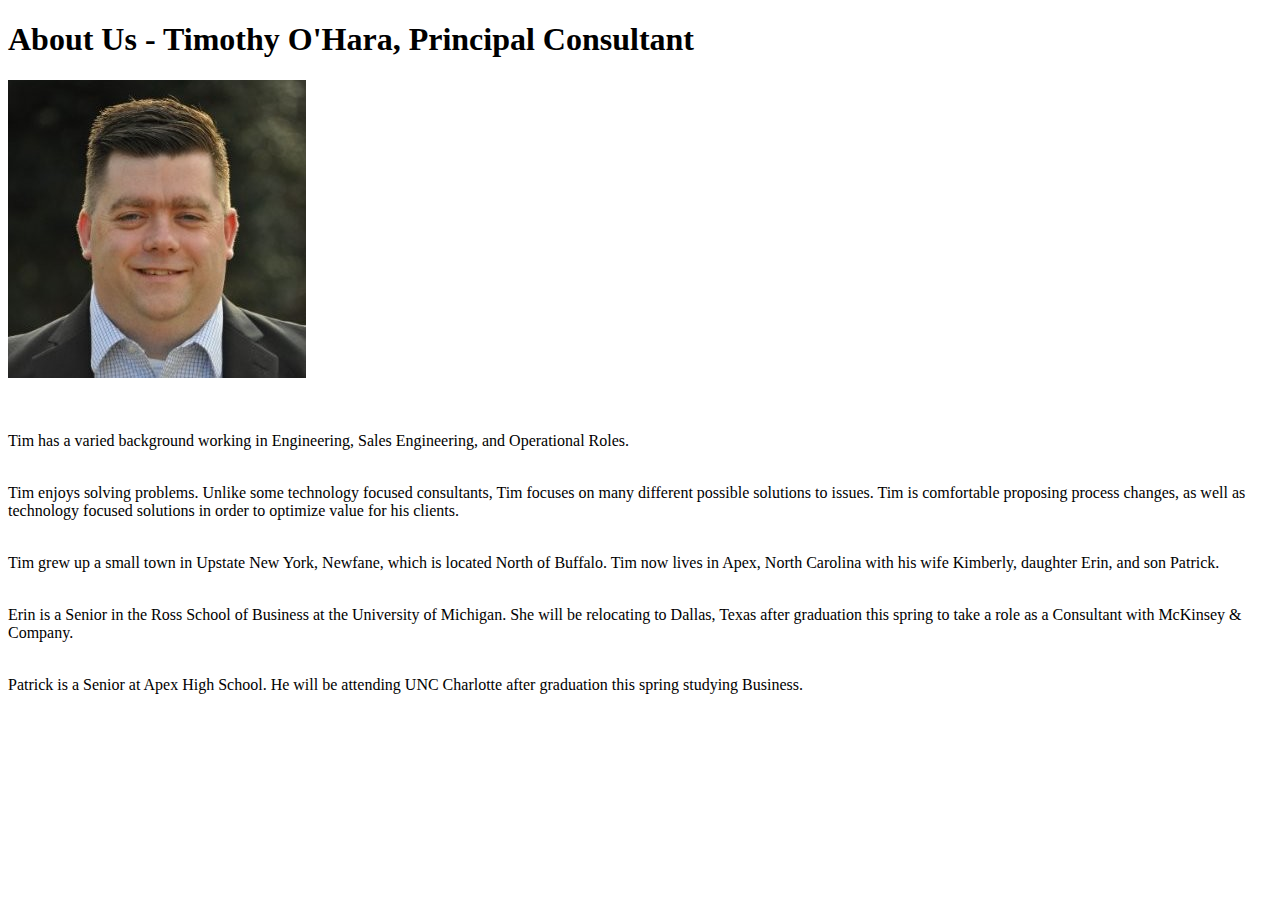
<file: about_me_manually.html>
<!DOCTYPE html>
<html lang="en">
<head>
    <!--
        Timothy O'Hara
        CTI-110 Section 0005
        Deliver 6
        Try it both ways
    -->
    <title>O'Hara Consulting Group</title>
    <meta name="keywords" content="About Us, O'Hara Consulting Group">
    <meta name="description" content="O'Hara Consulting Group About Us">
</head>
<body>
<h1>About Us - Timothy O'Hara, Principal Consultant</h1>
<p><img src="assets/Headshot.jpeg"/>
</p><br>
<p>Tim has a varied background working in Engineering, Sales Engineering, and Operational Roles.</p>
<p><br>
Tim enjoys solving problems.  Unlike some technology focused consultants, Tim focuses on many different possible solutions to issues.  Tim is comfortable proposing process changes, as well as technology focused solutions in order to optimize value for his clients.</p>
<p><br>
Tim grew up a small town in Upstate New York, Newfane, which is located North of Buffalo.  Tim now lives in Apex, North Carolina with his wife Kimberly, daughter Erin, and son Patrick.</p>
<p><br>
Erin is a Senior in the Ross School of Business at the University of Michigan.  She will be relocating to Dallas, Texas after graduation this spring to take a role as a Consultant with McKinsey & Company.</p>
<p><br>
Patrick is a Senior at Apex High School.  He will be attending UNC Charlotte after graduation this spring studying Business.</p>
</body>
</html>
<!--This file is my own work and I typed everything manually, O'Hara-->
</file>
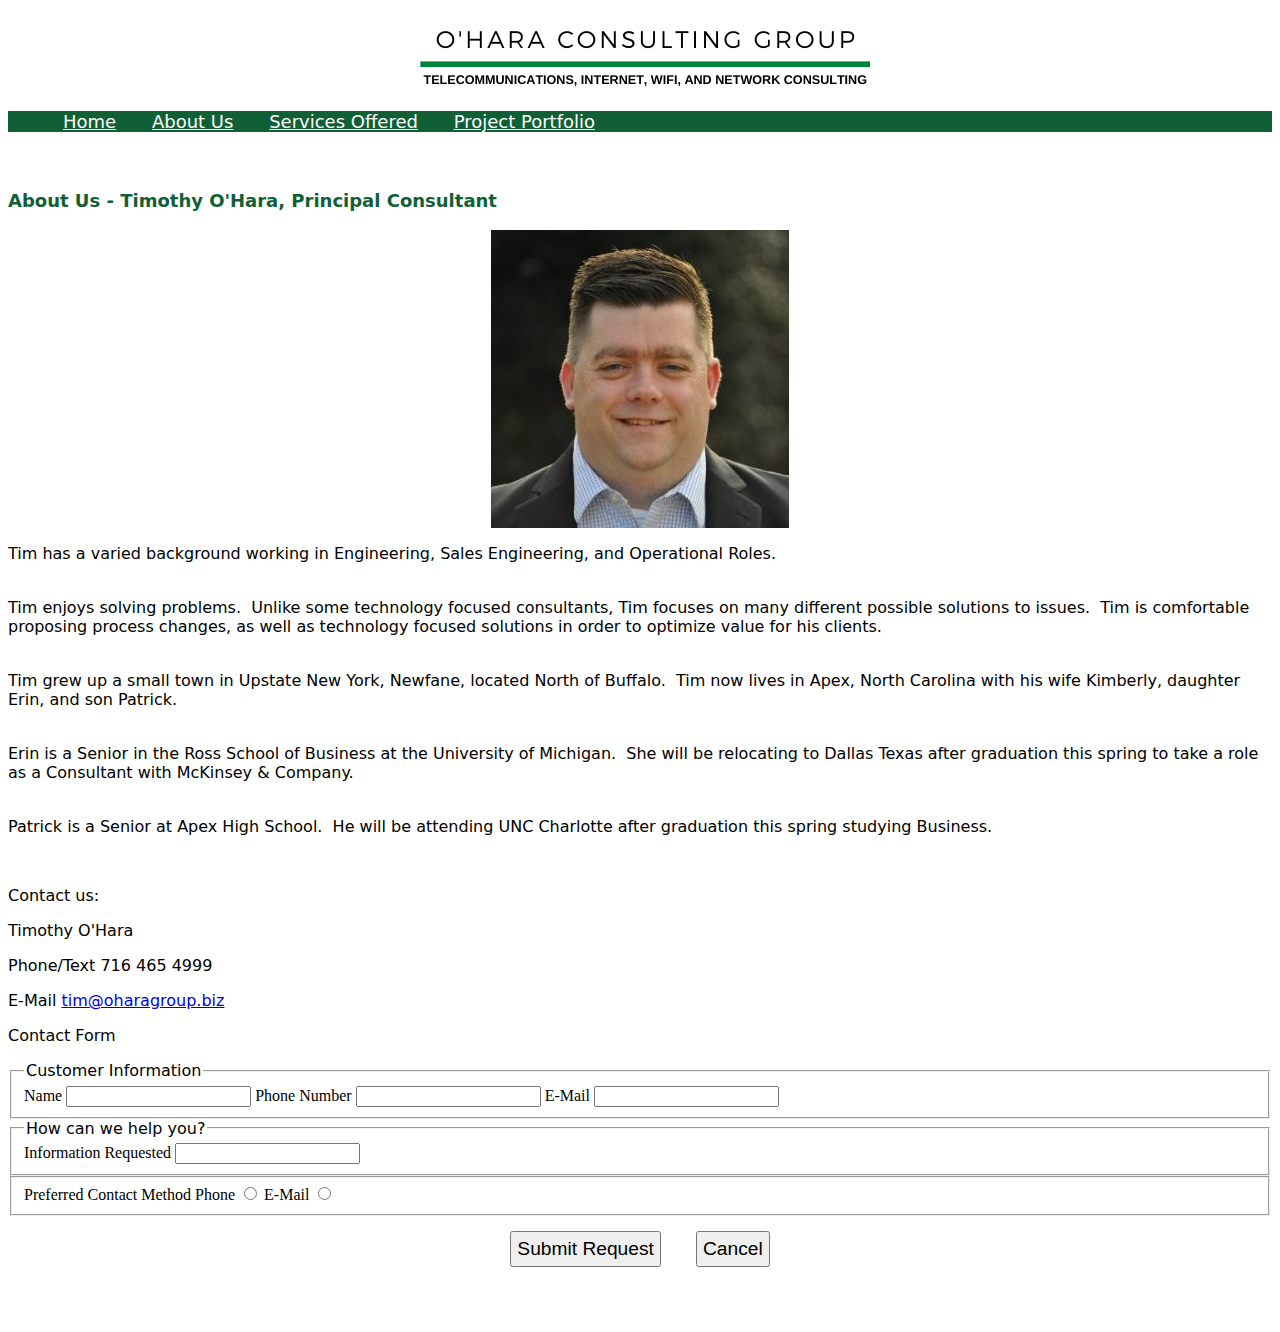
<file: aboutus.html>
<!doctype html>
<html lang="en">
<head>
<meta charset="utf-8">
<title>O'Hara Consulting Group</title>
<style>
.font {
    font-family: Segoe, Segoe UI, DejaVu Sans, Trebuchet MS, Verdana, sans-serif;
}
</style>
<link href="assets/headings.css" rel="stylesheet" type="text/css">
</head>

<body>
<p><img src="assets/header_bar.png" alt="O'Hara Consulting Group Logo" width="499" height="77" class="center_head_logo">
</p>
	<div id="navbar">
  <ul>
    <li><a href="index.html">Home</a></li>
    <li><a href="aboutus.html">About Us</a></li>
    <li><a href="servicesoffered.html">Services Offered</a></li>
    <li><a href="portfolio.html">Project Portfolio</a></li>
  </ul>
</div>
<h3 class="font">&nbsp;</h3>
<h3 class="font"><span class="headings">About Us - Timothy O'Hara, Principal Consultant</span></h3>
<p class="font"><img src="assets/Headshot.jpeg" alt="Timothy O'Hara Headshot" width="298" height="298" class="center_head_logo"></p>
<p class="font">Tim has a varied background working in Engineering, Sales  Engineering, and Operational Roles.</p>
<p class="font"><br>
Tim enjoys solving problems.   Unlike some technology focused consultants, Tim focuses on many  different possible solutions to issues.  Tim  is comfortable proposing process changes, as well as technology focused  solutions in order to optimize value for his clients.</p>
<p class="font"><br>
Tim grew up a small town in Upstate New York, Newfane,  located North of Buffalo.  Tim now lives  in Apex, North Carolina with his wife Kimberly, daughter Erin, and son Patrick.</p>
<p class="font"><br>
Erin is a Senior in the Ross School of Business at the  University of Michigan.  She will be  relocating to Dallas Texas after graduation this spring to take a role as a  Consultant with McKinsey &amp; Company.</p>
<p class="font"><br>
  Patrick is a Senior at Apex High School.  He will be attending UNC Charlotte after  graduation this spring studying Business.</p>
<p>&nbsp;</p>
<p class="font">Contact us:</p>
<p class="font">Timothy O'Hara </p>
<p class="font">Phone/Text 716 465 4999</p>
<p class="font">E-Mail <a href="mailto:tim@oharagroup.biz">tim@oharagroup.biz</a></p>
<p class="font">Contact Form</p>

<form id="contact" method="post">
	<fieldset id="CustomerInfo">
			  <legend class="font">Customer Information</legend>
				Name
				<input name="custName" id="name" type="text">
	
				Phone Number
				<input name="custPhone" id="phone" type="tel" />
	
				E-Mail
				<input name="custEmail" id="mail" type="email" />
	
	</fieldset>
		
	<fieldset id="request">
			  <legend class="font">How can we help you?</legend>
				Information Requested
				<input name="Request" id="req" type="text">
	</fieldset>
	<fieldset id="preferred">
			  	Preferred Contact Method
		<label for="pcontact">Phone</label>
		<input name="contact" value="phone" id="phone" type="radio" />
		<label for="pcontact">E-Mail</label>
		<input name="contact" value="e-mail" id="e-mail" type="radio" />
	</fieldset>
	<div id="buttons">
		<input type="submit" value="Submit Request" />
		<input type="reset" value="Cancel" />
	</div>
	</form>	
	
<p>&nbsp;</p>
</body>
</html>
</file>
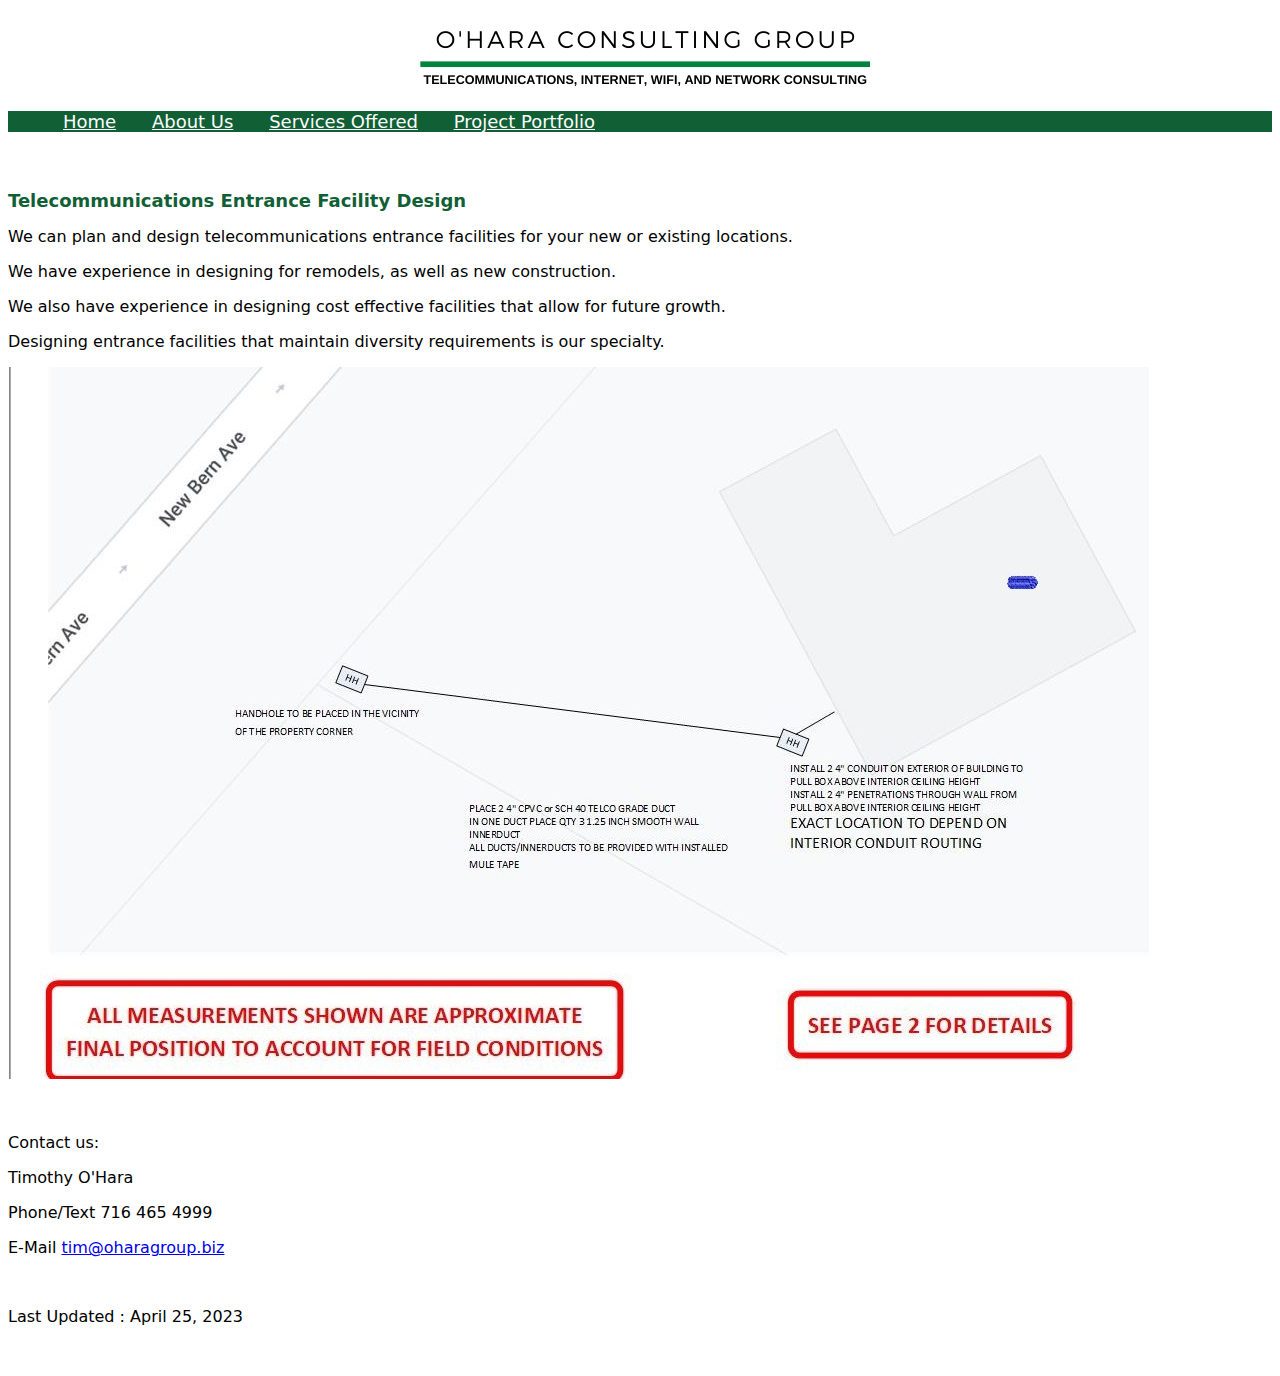
<file: EntranceFacility.html>
<!doctype html>
<html lang="en">
<head>
<meta charset="utf-8">
<title>O'Hara Consulting Group</title>
<style>
.font {
    font-family: Segoe, Segoe UI, DejaVu Sans, Trebuchet MS, Verdana, sans-serif;
}
</style>
<link href="assets/headings.css" rel="stylesheet" type="text/css">
</head>

<body>
<p><img src="assets/header_bar.png" alt="O'Hara Consulting Group Logo" width="499" height="77" class="center_head_logo">
</p>
	<div id="navbar">
  <ul>
    <li><a href="index.html">Home</a></li>
    <li><a href="aboutus.html">About Us</a></li>
    <li><a href="servicesoffered.html">Services Offered</a></li>
    <li><a href="portfolio.html">Project Portfolio</a></li>
  </ul>
</div>
<h3 class="font">&nbsp;</h3>
<p class="font"><span class="headings">Telecommunications Entrance Facility Design</span></p>
<p class="font"><span class="font">We can plan and design telecommunications entrance facilities for your new or existing locations.</span></p>
<p class="font">We have experience in designing for remodels, as well as new construction.</p>
<p class="font">We also have experience in designing cost effective facilities that allow for future growth.</p>
<p class="font">Designing entrance facilities that maintain diversity requirements is our specialty.</p>
<p><img src="assets/Conduit.jpg" alt="Conduit Building Entrance Design" width="1141" height="712" /></p>
<p>&nbsp;</p>
<p class="font"><span class="font">Contact us:</span></p>
<p class="font"><span class="font">Timothy O'Hara </span></p>
<p class="font"><span class="font">Phone/Text 716 465 4999</span></p>
<p class="font"><span class="font">E-Mail <a href="mailto:tim@oharagroup.biz">tim@oharagroup.biz</a></span></p>
<p>&nbsp;</p>
<p class="font"><span class="font">Last Updated : 
  <!-- #BeginDate format:Am1 -->April 25, 2023<!-- #EndDate -->
</span></p>
<p>&nbsp;</p>
</body>
</html>
</file>
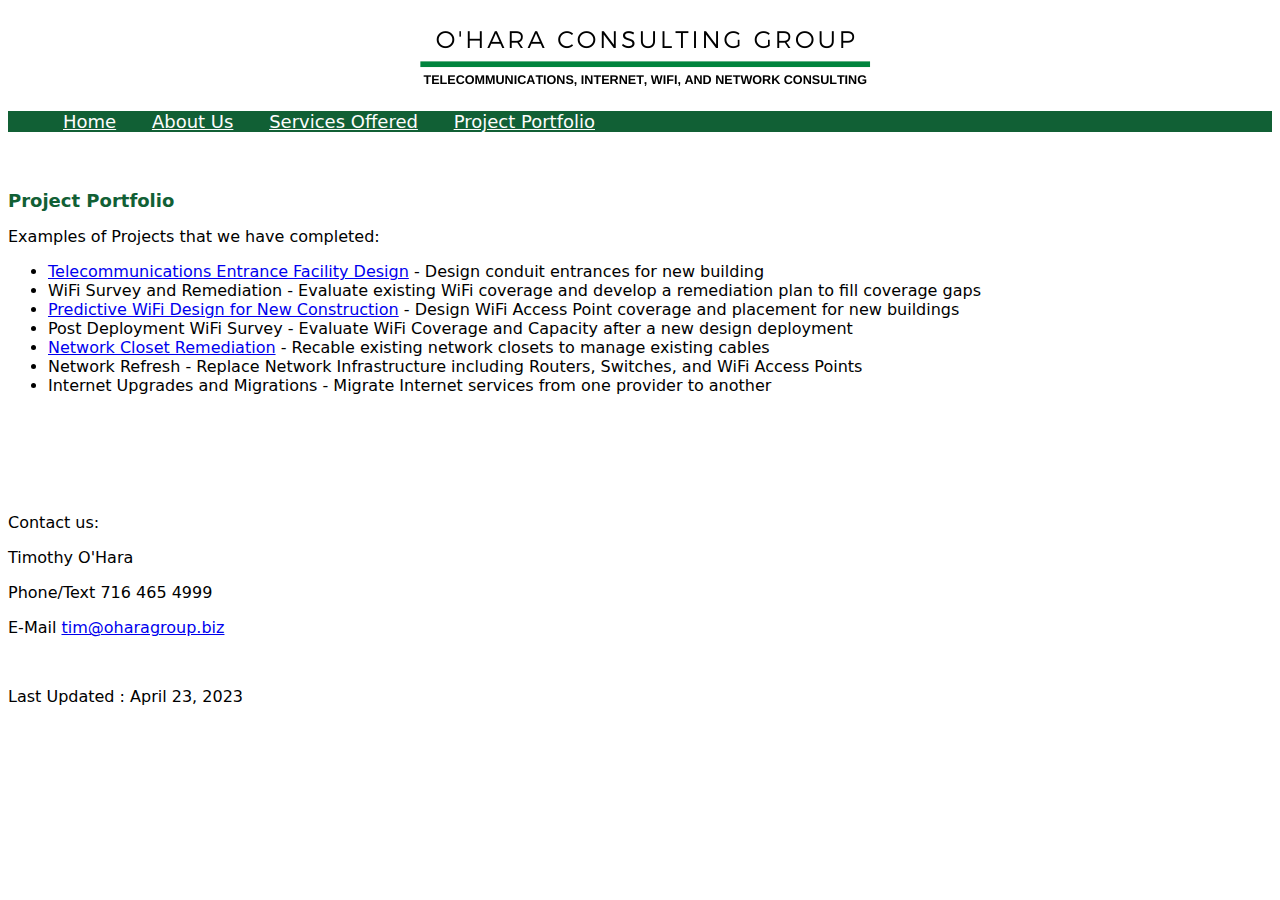
<file: portfolio.html>
<!doctype html>
<html lang="en">
<head>
<meta charset="utf-8">
<title>O'Hara Consulting Group</title>
<style>
.font {
    font-family: Segoe, Segoe UI, DejaVu Sans, Trebuchet MS, Verdana, sans-serif;
}
</style>
<link href="assets/headings.css" rel="stylesheet" type="text/css">
</head>

<body>
<p><img src="assets/header_bar.png" alt="O'Hara Consulting Group Logo" width="499" height="77" class="center_head_logo">
</p>
	<div id="navbar">
  <ul>
    <li><a href="index.html">Home</a></li>
    <li><a href="aboutus.html">About Us</a></li>
    <li><a href="servicesoffered.html">Services Offered</a></li>
    <li><a href="portfolio.html">Project Portfolio</a></li>
  </ul>
</div>
<h3 class="font">&nbsp;</h3>
<p class="font"><span class="headings">Project Portfolio</span></p>
<p class="font"><span class="font">Examples of Projects that we have completed:</span></p>
<ul>
  <li class="font"><span class="font"><a href="EntranceFacility.html">Telecommunications Entrance Facility Design</a> - Design conduit entrances for new building</span></li>
  <li class="font"><span class="font">WiFi Survey and Remediation - Evaluate existing WiFi coverage and develop a remediation plan to fill coverage gaps</span></li>
  <li class="font"><span class="font"><a href="predictive.html">Predictive WiFi Design for New Construction</a> - Design WiFi Access Point coverage and placement for new buildings</span></li>
  <li class="font"><span class="font">Post Deployment WiFi Survey - Evaluate WiFi Coverage and Capacity after a new design deployment</span></li>
  <li class="font"><span class="font"><a href="remediation.html">Network Closet Remediation</a> - Recable existing network closets to manage existing cables</span></li>
  <li class="font"><span class="font">Network Refresh - Replace Network Infrastructure including Routers, Switches, and WiFi Access Points</span></li>
  <li class="font"><span class="font">Internet Upgrades and Migrations - Migrate Internet services from one provider to another</span></li>
</ul>
<p>&nbsp;</p>
<p>&nbsp;</p>
<p>&nbsp;</p>
<p class="font"><span class="font">Contact us:</span></p>
<p class="font"><span class="font">Timothy O'Hara </span></p>
<p class="font"><span class="font">Phone/Text 716 465 4999</span></p>
<p class="font"><span class="font">E-Mail <a href="mailto:tim@oharagroup.biz">tim@oharagroup.biz</a></span></p>
<p>&nbsp;</p>
<p class="font"><span class="font">Last Updated : 
  <!-- #BeginDate format:Am1 -->April 23, 2023<!-- #EndDate -->
</span></p>
<p>&nbsp;</p>
</body>
</html>
</file>
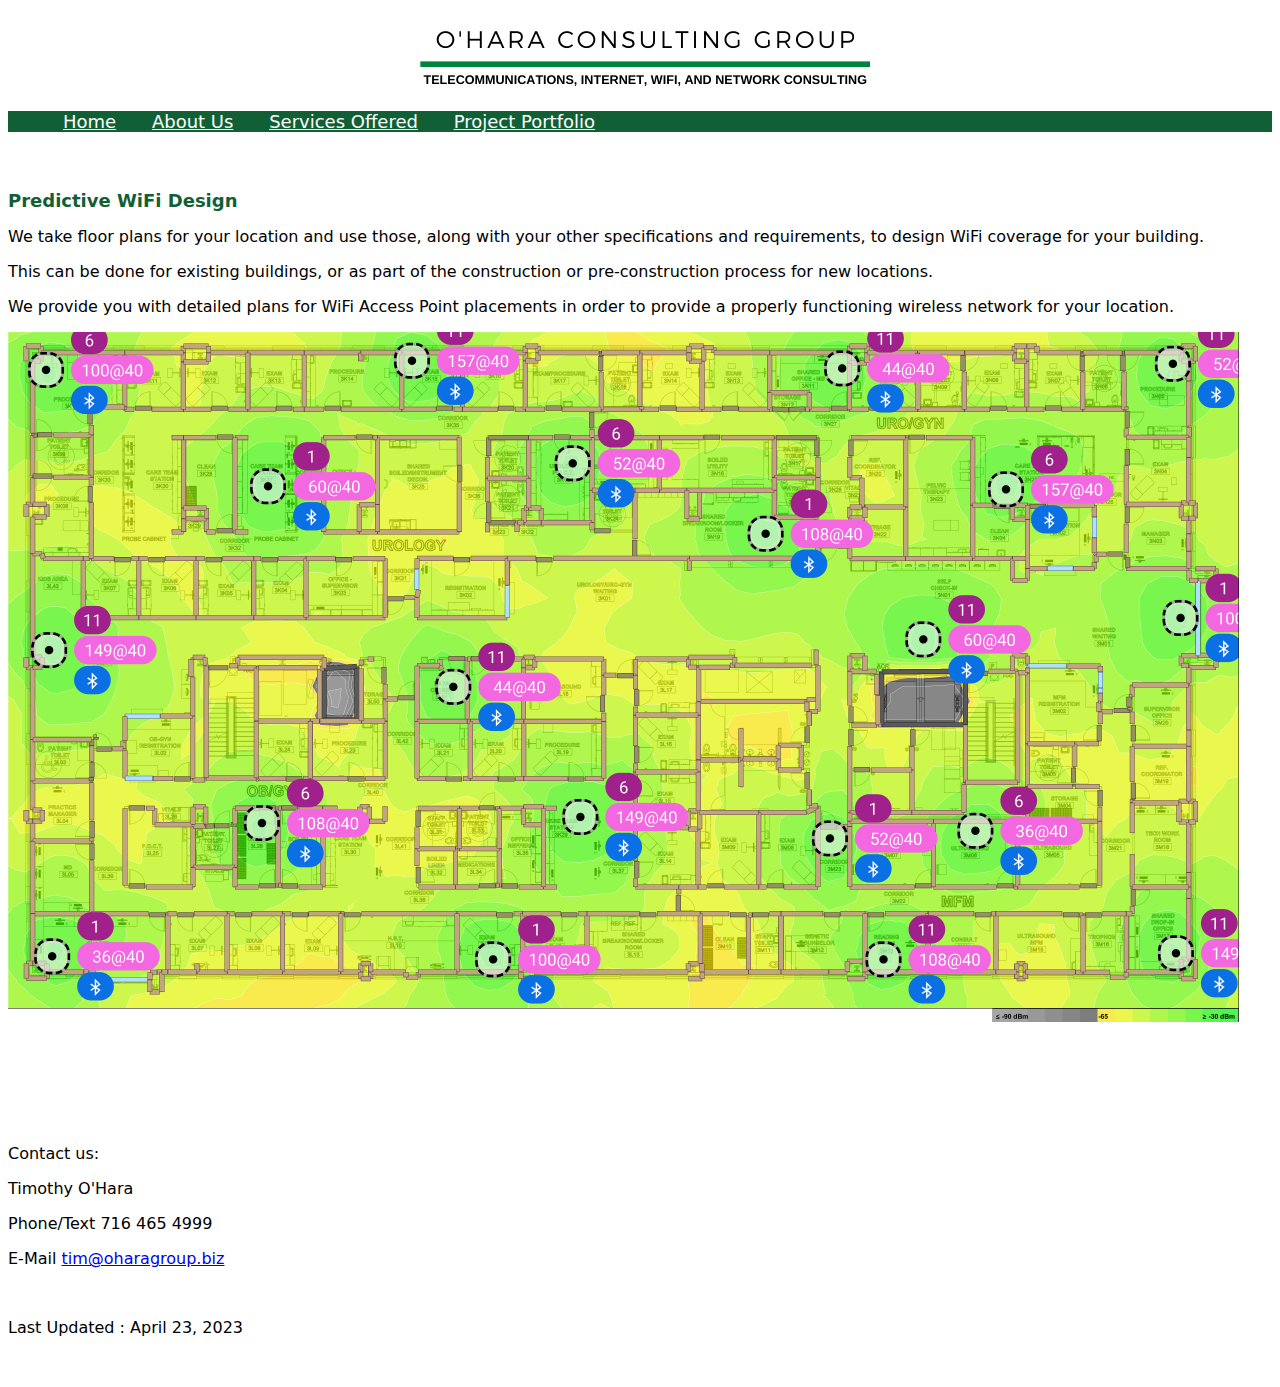
<file: predictive.html>
<!doctype html>
<html lang="en">
<head>
<meta charset="utf-8">
<title>O'Hara Consulting Group</title>
<style>
.font {
    font-family: Segoe, Segoe UI, DejaVu Sans, Trebuchet MS, Verdana, sans-serif;
}
</style>
<link href="assets/headings.css" rel="stylesheet" type="text/css">
</head>

<body>
<p><img src="assets/header_bar.png" alt="O'Hara Consulting Group Logo" width="499" height="77" class="center_head_logo">
</p>
	<div id="navbar">
  <ul>
    <li><a href="index.html">Home</a></li>
    <li><a href="aboutus.html">About Us</a></li>
    <li><a href="servicesoffered.html">Services Offered</a></li>
    <li><a href="portfolio.html">Project Portfolio</a></li>
  </ul>
</div>
<h3 class="font">&nbsp;</h3>
<p class="font"><span class="headings">Predictive WiFi Design</span></p>
<p class="font"><span class="font">We take floor plans for your location and use those, along with your other specifications and requirements, to design WiFi coverage for your building.</span></p>
<p class="font">This can be done for existing buildings, or as part of the construction or pre-construction process for new locations.</p>
<p class="font">We provide you with detailed plans for WiFi Access Point placements in order to provide a properly functioning wireless network for your location.</p>
<p class="font"><img src="assets/WiFi-Design.png" width="1231" height="690" alt=""/></p>
<ul>

</ul>
<p>&nbsp;</p>
<p>&nbsp;</p>
<p>&nbsp;</p>
<p class="font"><span class="font">Contact us:</span></p>
<p class="font"><span class="font">Timothy O'Hara </span></p>
<p class="font"><span class="font">Phone/Text 716 465 4999</span></p>
<p class="font"><span class="font">E-Mail <a href="mailto:tim@oharagroup.biz">tim@oharagroup.biz</a></span></p>
<p>&nbsp;</p>
<p class="font"><span class="font">Last Updated : 
  <!-- #BeginDate format:Am1 -->April 23, 2023<!-- #EndDate -->
</span></p>
<p>&nbsp;</p>
</body>
</html>
</file>
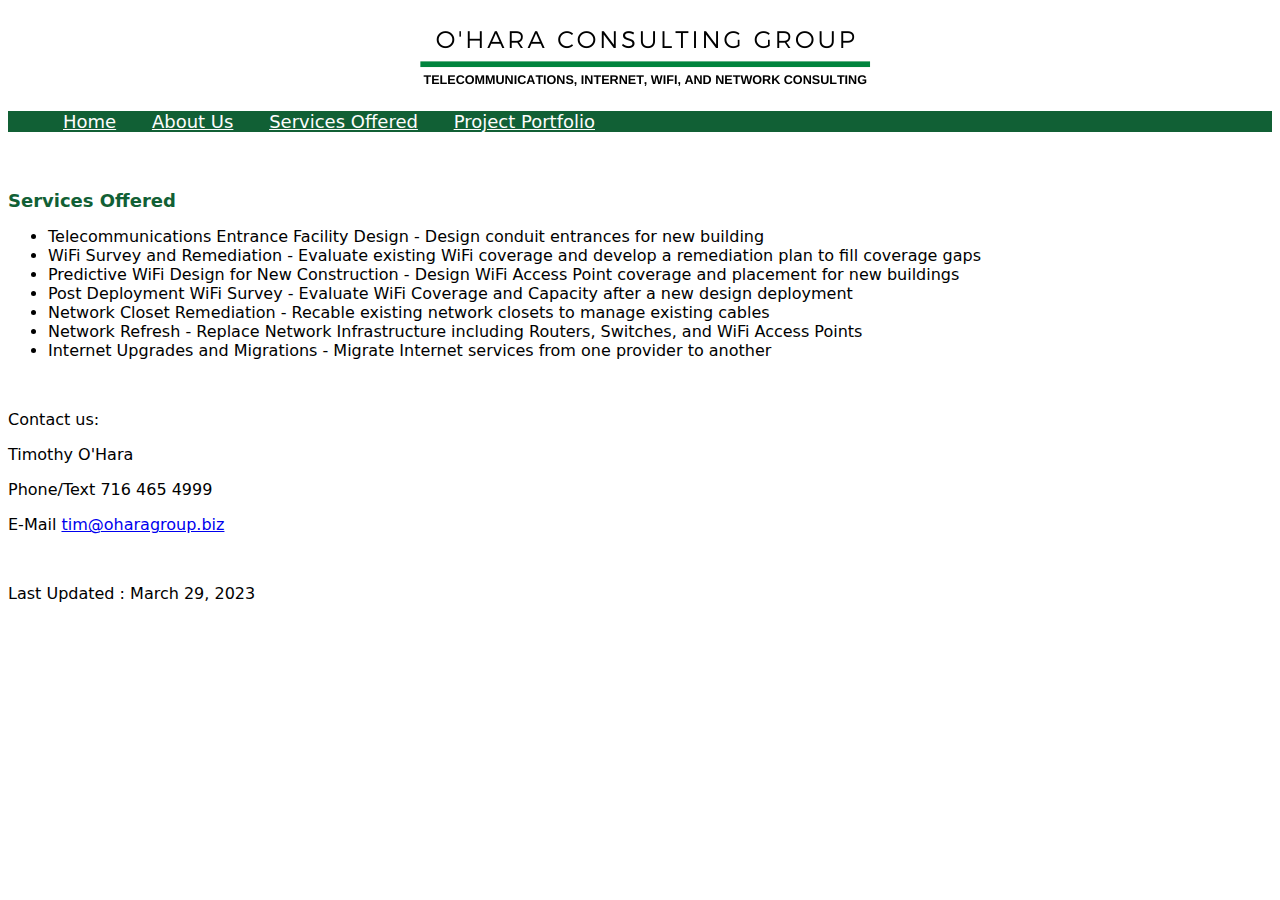
<file: servicesoffered.html>
<!doctype html>
<html lang="en">
<head>
<meta charset="utf-8">
<title>O'Hara Consulting Group</title>
<style>
.font {
    font-family: Segoe, Segoe UI, DejaVu Sans, Trebuchet MS, Verdana, sans-serif;
}
</style>
<link href="assets/headings.css" rel="stylesheet" type="text/css">
</head>

<body>
<p><img src="assets/header_bar.png" alt="O'Hara Consulting Group Logo" width="499" height="77" class="center_head_logo">
</p>
	<div id="navbar">
  <ul>
    <li><a href="index.html">Home</a></li>
    <li><a href="aboutus.html">About Us</a></li>
    <li><a href="servicesoffered.html">Services Offered</a></li>
    <li><a href="portfolio.html">Project Portfolio</a></li>
  </ul>
</div>
<h3 class="font">&nbsp;</h3>
<p class="font"><span class="font"><span class="headings">Services Offered</span></span></p>
<ul>
  <li class="font">Telecommunications Entrance Facility Design - Design conduit entrances for new building</li>
  <li class="font">WiFi Survey and Remediation - Evaluate existing WiFi coverage and develop a remediation plan to fill coverage gaps</li>
  <li class="font">Predictive WiFi Design for New Construction - Design WiFi Access Point coverage and placement for new buildings</li>
  <li class="font">Post Deployment WiFi Survey - Evaluate WiFi Coverage and Capacity after a new design deployment</li>
  <li class="font">Network Closet Remediation - Recable existing network closets to manage existing cables</li>
  <li class="font">Network Refresh - Replace Network Infrastructure including Routers, Switches, and WiFi Access Points</li>
  <li class="font">Internet Upgrades and Migrations - Migrate Internet services from one provider to another</li>
</ul>
<p>&nbsp;</p>
<p class="font">Contact us:</p>
<p class="font">Timothy O'Hara </p>
<p class="font">Phone/Text 716 465 4999</p>
<p class="font">E-Mail <a href="mailto:tim@oharagroup.biz">tim@oharagroup.biz</a></p>
<p>&nbsp;</p>
<p class="font">Last Updated : 
  <!-- #BeginDate format:Am1 -->March 29, 2023<!-- #EndDate -->
</p>
<p>&nbsp;</p>
</body>
</html>
</file>
<file: assets/headings.css>
@charset "utf-8";
.font {
    font-family: Segoe, "Segoe UI", "DejaVu Sans", "Trebuchet MS", Verdana, sans-serif;
}
.fontwhite {
    font-family: Segoe, "Segoe UI", "DejaVu Sans", "Trebuchet MS", Verdana, sans-serif;
	text-shadow: 1px 1px #000000;
    color: #FFFFFF;
}
.headings {
    color: #116035;
    font-family: Segoe, "Segoe UI", "DejaVu Sans", "Trebuchet MS", Verdana, sans-serif;
    font-size: large;
    font-weight: bold;
}
.headings2 {
    font-family: Segoe, "Segoe UI", "DejaVu Sans", "Trebuchet MS", Verdana, sans-serif;
    font-size: large;
    font-weight: bold;
}
.center_head_logo {
    display: block;
	margin-left: auto;
	margin-right: auto;
}
#navbar {
    font-family: Segoe, "Segoe UI", "DejaVu Sans", "Trebuchet MS", Verdana, sans-serif;
    height: 30(value);
    font-size: 18px;
    background-color: #116035;
    color: #000000;
}
#navbar ul {
    list-style-type: none;
    font-family: Segoe, "Segoe UI", "DejaVu Sans", "Trebuchet MS", Verdana, sans-serif;
}


#navbar ul li {
    display: inline;
}

#navbar ul li a {
    clear: none;
    float: none;
    padding-right: 15px;
    padding-left: 15px;
    font-family: Segoe, "Segoe UI", "DejaVu Sans", "Trebuchet MS", Verdana, sans-serif;
    color: #FDFDFD;
}

#navbar ul li a:hover {
    font-family: Segoe, "Segoe UI", "DejaVu Sans", "Trebuchet MS", Verdana, sans-serif;
    color: #B8B8B8;
}
/* Form Button Styles */
div#buttons {
	font-family: Segoe, "Segoe UI", "DejaVu Sans", "Trebuchet MS", Verdana, sans-serif;
	text-align: center;
	width: 100%;
}

input[type='submit'], input[type='reset'] {
	font-size: 1.2em;
	padding: 5px;
	margin: 15px;
}

.row {
    display: flex;
  }
  
  .column {
    flex: 33.33%;
    padding: 5px;
  }

#videoBG {
    position:fixed;
    z-index: -1;
}
@media (min-aspect-ratio: 16/9) {
    #videoBG {
        width:100%;
        height: auto;
    }
}
@media (max-aspect-ratio: 16/9) {
    #videoBG { 
        width:auto;
        height: 100%;
    }
}
@media (max-width: 767px) {
    #videoBG {
        display: none;
    }
    body {
    }
}
#textdiv {
    font-family: Segoe, "Segoe UI", "DejaVu Sans", "Trebuchet MS", Verdana, sans-serif;
    font-size: 24px;
    text-align: center;
    text-shadow: 1px 1px #000000;
    color: #FFFFFF;
}
</file>
